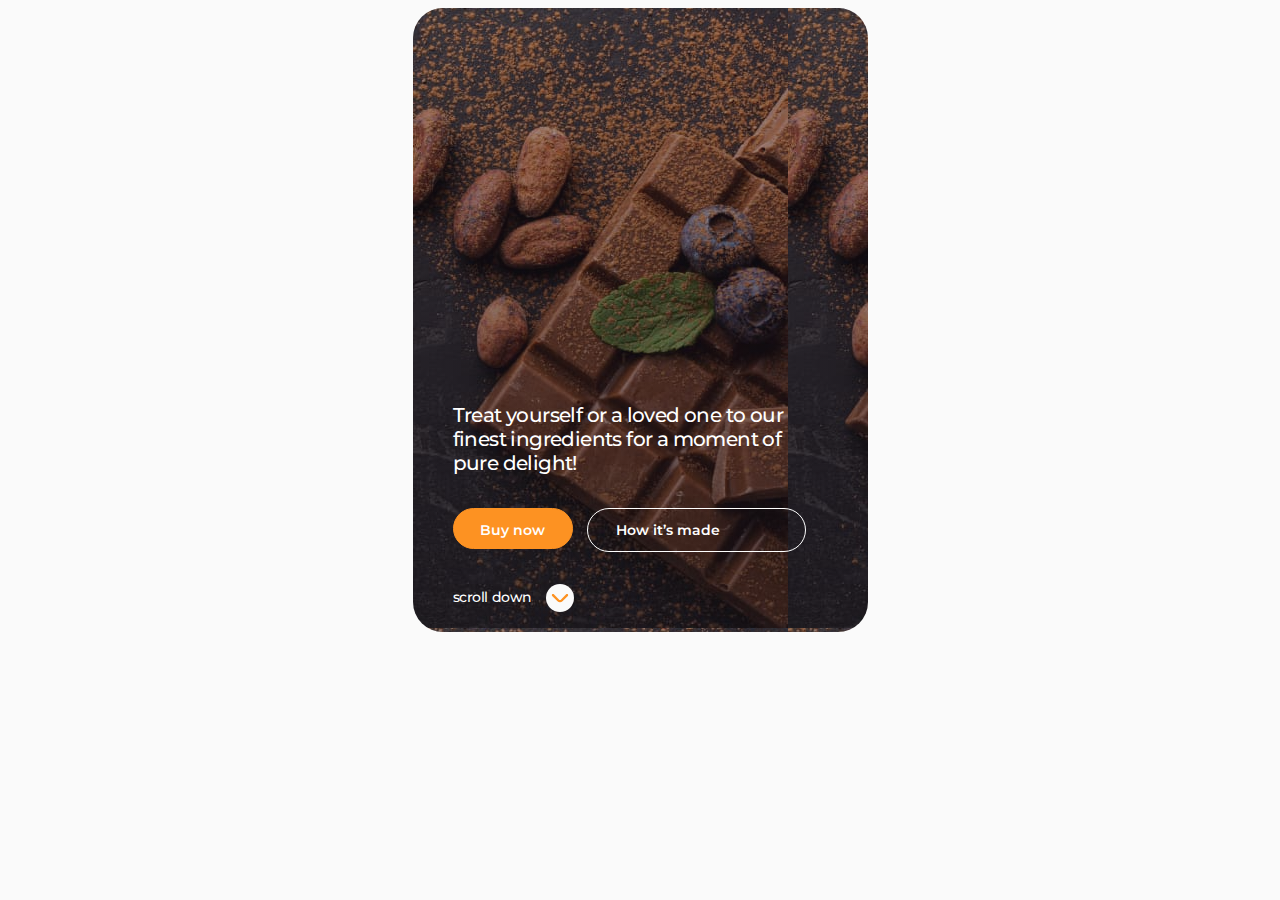
<file: index.html>
<!DOCTYPE html>
<html lang="en">
  <head>
    <meta charset="UTF-8" />
    <meta http-equiv="X-UA-Compatible" content="IE=edge" />
    <meta name="viewport" content="width=device-width, initial-scale=1.0" />
    <!-- Title -->
    <title>Simply Chocolate</title>
    <!-- Fonts -->
    <link rel="preconnect" href="https://fonts.googleapis.com" />
    <link rel="preconnect" href="https://fonts.gstatic.com" crossorigin />
    <link
      href="https://fonts.googleapis.com/css2?family=Montserrat:ital,wght@0,100..900;1,100..900&display=swap"
      rel="stylesheet"
    />
    <!-- Normalize -->
    <link
      rel="stylesheet"
      href="https://cdnjs.cloudflare.com/ajax/libs/modern-normalize/2.0.0/modern-normalize.min.css"
      integrity="sha512-4xo8blKMVCiXpTaLzQSLSw3KFOVPWhm/TRtuPVc4WG6kUgjH6J03IBuG7JZPkcWMxJ5huwaBpOpnwYElP/m6wg=="
      crossorigin="anonymous"
      referrerpolicy="no-referrer"
    />
    <!-- Styles -->
    <link rel="stylesheet" href="./css/styles-old.css" />
    <link rel="stylesheet" href="./css/styles.css" />
  </head>
  <body>
    <!-- #region header -->
    <!-- <header class="header">
      <div class="container page-header-container">
        <nav class="nav">
          <a class="logo" href="index.html"
            ><span class="logo-span">SIMPLY</span>&nbsp;CHOCOLATE
            <svg width="24" height="24" class="logo-icon">
              <use href="./images/symbol-defs.svg#chocolate-logo"></use>
            </svg>
          </a>
          <ul class="header-menu">
            <li class="menu-item">
              <a class="menu-link" href="./index.html">Home</a>
            </li>
            <li class="menu-item">
              <a class="menu-link" href="#">How it’s made?</a>
            </li>
            <li class="menu-item">
              <a class="menu-link" href="#">Chocolate is loved</a>
            </li>
          </ul>
        </nav>
        <ul class="social-list">
          <li class="social-list-item">
            <a href="" class="social-lst-link">
              <svg class="social-list-icon" width="24" height="24">
                <use href="./images/symbol-defs.svg#instagram"></use>
              </svg>
            </a>
          </li>
          <li class="social-list-item">
            <a href="" class="social-lst-link">
              <svg class="social-list-icon" width="24" height="24">
                <use href="./images/symbol-defs.svg#twitter"></use>
              </svg>
            </a>
          </li>
        </ul>
        <button class="burger-btn" type="button">
          <svg class="burger-icon" width="28" height="28">
            <use href="./images/icons.svg#burger"></use>
          </svg>
        </button>
      </div>
    </header> -->
    <!-- #endregion header -->
    <main>
      <!-- #region hero -->
      <section class="hero">
        <div class="container hero-elements">
          <h1 class="hero-title">
            Treat yourself or a loved one to our finest ingredients for a moment
            of pure delight!
          </h1>
          <div class="hero-links">
            <div class="hero-buttons">
              <button type="button" class="hero-btn">Buy now</button>
              <a href="#how-made" class="hero-made-link">How it’s made</a>
            </div>
            <div class="scroll-down">
              <a href="#benefits" class="down-link">
                scroll down<svg class="scroll-down-icon" width="28" height="28">
                  <use href="./images/symbol-defs.svg#scroll"></use>
                </svg>
              </a>
            </div>
          </div>
        </div>
      </section>
      <!-- #endregion hero  -->
      <!-- #region benefits -->
      <!-- <section id="benefits" class="benefits section-paddings">
        <div class="container benefits-container">
          <h2 class="visually-hidden">Our benefits</h2>
          <ul class="benefits-list">
            <li class="benef-item">
              <div class="benefits-icon-wrapper">
                <svg width="32" height="32">
                  <use href="./images/symbol-defs.svg#taste"></use>
                </svg>
              </div>
              <h3 class="benefits-title">Unsurpassed taste</h3>
              <p class="benef-text">
                Crafted with the finest quality cocoa beans and a dedication to
                perfection, each bite is a decadent experience that simply
                cannot be matched. Savor the richness and complexity of our
                Unsurpassed Taste and discover a new level of chocolate bliss.
              </p>
            </li>
            <li class="benef-item">
              <div class="benefits-icon-wrapper">
                <svg width="32" height="32">
                  <use href="./images/symbol-defs.svg#price"></use>
                </svg>
              </div>
              <h3 class="benefits-title">Affordable price</h3>
              <p class="benef-text">
                Indulge in high-quality chocolate without breaking the bank with
                Simply Chocolate's selection of affordable treats. Enjoy
                mouth-watering truffles and velvety chocolate bars without
                sacrificing taste or quality. Browse our selection and indulge
                in affordable luxury today.
              </p>
            </li>
            <li class="benef-item">
              <div class="benefits-icon-wrapper">
                <svg width="32" height="32">
                  <use href="./images/symbol-defs.svg#spoon"></use>
                </svg>
              </div>
              <h3 class="benefits-title">Own production</h3>
              <p class="benef-text">
                We take pride in our own production process, ensuring that every
                step is carefully crafted to perfection. From selecting the
                finest ingredients to handcrafting each piece, our attention to
                detail is evident in every bite.
              </p>
            </li>
          </ul>
        </div>
      </section> -->
      <!-- #endregion benefits -->
      <!-- #region ingredients -->
      <!-- <section class="ingredients section-paddings">
        <div class="container">
          <h2 class="ingred-title ingred-title-width">
            IT ALL ADDS UP TO ONE EXCEPTIONAL
            <span class="color-part">TASTE</span> SENSATION
          </h2>
          <p class="ingred-text">
            At Simply Chocolate, we believe that the secret to exceptional
            chocolate is in the details. From the sourcing of the finest
            ingredients to the careful crafting of each individual piece, every
            step of our process adds up to one exceptional taste sensation.
          </p>
          <ul class="ingred-list">
            <li class="ingred-item">
              <img
                class="ingred-img"
                src="./images/ingredients/milk-choc.png"
                alt="Milk chocolate"
                width="206"
                height="160"
              />
              <h3 class="ingred-item-title">milk chocolate</h3>
              <div class="ingred-overlay">
                <h3 class="card-title">Milk chocolate</h3>
                <ul class="card-list">
                  <li class="card-list-item">
                    <p class="like-btn">chocolate</p>
                  </li>
                  <li class="card-list-item">
                    <p class="like-benefits">the benefits</p>
                  </li>
                </ul>
                <p class="card-text">
                  Milk chocolate is a solid chocolate confectionery containing
                  cocoa, sugar and milk. It is the most consumed type of
                  chocolate. Chocolate was originally sold and consumed as a
                  beverage in pre-Columbian times. Although four-fifths of all
                  milk chocolate is sold in the United States and Europe.
                </p>
              </div>
            </li>
            <li class="ingred-item">
              <img
                class="ingred-img"
                src="./images/ingredients/milk.png"
                alt="Milk"
                width="206"
                height="160"
              />
              <h3 class="ingred-item-title">milk</h3>
              <div class="ingred-overlay">
                <h3 class="card-title">Milk</h3>
                <ul class="card-list">
                  <li class="card-list-item">
                    <p class="like-btn">milk</p>
                  </li>
                  <li class="card-list-item">
                    <p class="like-benefits">the benefits</p>
                  </li>
                </ul>
                <p class="card-text">
                  Milk is a white liquid food produced by the mammary glands of
                  mammals. It is the primary source of nutrition for young
                  mammals (including breastfed human infants) before they are
                  able to digest solid food.Early-lactation milk, which is
                  called colostrum, contains antibodies that strengthen the
                  immune system.
                </p>
              </div>
            </li>
            <li class="ingred-item">
              <img
                class="ingred-img"
                src="./images/ingredients/nuts.png"
                alt="Nuts"
                width="206"
                height="160"
              />
              <h3 class="ingred-item-title">nuts</h3>
              <div class="ingred-overlay">
                <h3 class="card-title">Nuts</h3>
                <ul class="card-list">
                  <li class="card-list-item">
                    <p class="like-btn">nuts</p>
                  </li>
                  <li class="card-list-item">
                    <p class="like-benefits">the benefits</p>
                  </li>
                </ul>
                <p class="card-text">
                  Almonds, pistachios, and walnuts are some types of nuts that
                  contain healthy nutrients. When eaten as part of a
                  nutrient-dense diet, these 9 nuts may offer benefits such as
                  reducing your risk of heart disease. They’re a good source of
                  fiber, healthy fats, and plant protein. Plus, they’re great on
                  their own.
                </p>
              </div>
            </li>
            <li class="ingred-item">
              <img
                class="ingred-img"
                src="./images/ingredients/semi-sweet.png"
                alt="semi sweet chocolate"
                width="206"
                height="160"
              />
              <h3 class="ingred-item-title">semi-sweet chocolate</h3>
              <div class="ingred-overlay">
                <h3 class="card-title">semi - sweet chocolate</h3>
                <ul class="card-list">
                  <li class="card-list-item">
                    <p class="like-btn">sweet chocolate</p>
                  </li>
                  <li class="card-list-item">
                    <p class="like-benefits">the benefits</p>
                  </li>
                </ul>
                <p class="card-text">
                  Semi-sweet chocolate has a cocoa solid content of 35 to 65%.
                  One of the best ways to gain an understanding of this type of
                  chocolate is to compare it to a different type of chocolate.
                  Semisweet is darker than milk chocolate. In a taste
                  comparison, it has a slightly bitter taste whereas milk
                  chocolate is sweeter and more mellow.
                </p>
              </div>
            </li>
          </ul>
        </div>
      </section> -->
      <!-- #endregion ingredients -->
      <!-- #region how made -->
      <!-- <section class="how-made container section-paddings" id="how-made">
        <h2 class="how-sect-title">
          hOW IT’S <span class="color-part">made?</span>
        </h2>
        <div class="how-content">
          <img
            src="./images//how-made/how-made.jpg"
            alt="chocolate making process"
            width="600"
            height="400"
          />
          <div class="title-ul">
            <h3 class="how-text-title">
              Try our chocolates today and discover the perfect balance of
              flavor
            </h3>
            <ul class="how-list">
              <li class="how-text-item">
                Heat the milk in a saucepan without bringing it to a boil. Add
                sugar and cocoa powder.
              </li>
              <li class="how-text-item">
                At the same time, prepare a water bath. Melt the butter on it.
              </li>
              <li class="how-text-item">
                "Mix" the milk mixture and already liquid butter. Mix thoroughly
                with a silicone spatula so that the mass becomes uniform and
                silky.
              </li>
              <li class="how-text-item">
                Heat the mixture over low heat, letting it barely boil.
              </li>
              <li class="how-text-item">
                Pour the chocolate into special containers (can be replaced with
                ice molds). Allow to cool and harden.
              </li>
            </ul>
          </div>
        </div>
      </section> -->
      <!-- #endregion how made -->

      <!-- #region reviews -->
      <!-- <section class="reviews container section-paddings" id="reviews">
        <h2 class="reviews-main-title">
          <span class="color-part">chocolate</span> is loved
        </h2>
        <ul class="reviews-list">
          <li class="reviews-item">
            <div class="rew-img-txt">
              <div class="rew-img-name">
                <img
                  class="rew-img"
                  src="./images/reviews/victoria-dobrzhanska.png"
                  alt="Victoria
                Dobrzhanska avatar"
                  width="80"
                  height="80"
                />
                <h3 class="reviews-title">Victoria Dobrzhanska</h3>
              </div>
              <p class="reviews-text">
                I love this chocolate bar. Perfect combination of light crispy
                wafer, covered in a thin layer chocolate.
              </p>
            </div>
          </li>
          <li class="reviews-item">
            <div class="rew-img-txt">
              <div class="rew-img-name">
                <img
                  class="rew-img"
                  src="./images/reviews/nazar-babenko.png"
                  alt="Nazar Babenko avatar"
                  width="80"
                  height="80"
                />
                <h3 class="reviews-title">Nazar Babenko</h3>
              </div>
              <p class="reviews-text">
                This chocolate confection is a delight! A delight! The wafer is
                light and crisp, the hazelnut cream is smooth, and the chocolate
                is good.
              </p>
            </div>
          </li>
          <li class="reviews-item">
            <div class="rew-img-txt">
              <div class="rew-img-name">
                <img
                  class="rew-img"
                  src="./images/reviews/olena-kampusch.png"
                  alt="Olena Kampusch avatar"
                  width="80"
                  height="80"
                />
                <h3 class="reviews-title">Olena Kampusch</h3>
              </div>
              <p class="reviews-text">
                Chocolate is a family favourite treat. Love the delicious smooth
                chocolate and the creaminess inside. The wafer is soft but
                crunchy.
              </p>
            </div>
          </li>
        </ul>
        <button type="button" class="review-btn">Leave a review</button>
      </section> -->
      <!-- #endregion reviews -->
    </main>
    <!-- <footer class="footer section-paddings" id="footer">
      <div class="container">
        <div class="footer-top">
          <h2 class="footer-main-title">
            <span class="color-part">Chocolate</span> a delicious cure for a bad
            day
          </h2>
          <address>
            <p class="footer-text">Contact us</p>
            <ul class="footer-address-list">
              <li class="footer-address-list-item">
                <a class="footer-address-list-link" href="tel:+380684439426">
                  +380 (68) 443-94-26</a
                >
              </li>
              <li class="footer-address-list-item">
                <a
                  class="footer-address-list-link"
                  href="mailto:simplycthoc@gmail.com"
                  >simplychoc@gmail.com</a
                >
              </li>
            </ul>
          </address>
        </div>
        <nav class="footer-nav">
          <ul class="menu">
            <li class="menu-item">
              <a class="menu-link" href="./index.html">Home</a>
            </li>
            <li class="menu-item">
              <a class="menu-link" href="#">How it’s made?</a>
            </li>
            <li class="menu-item">
              <a class="menu-link" href="#">Chocolate is loved</a>
            </li>
          </ul>
        </nav>
      </div>
    </footer> -->
  </body>
</html>
</file>
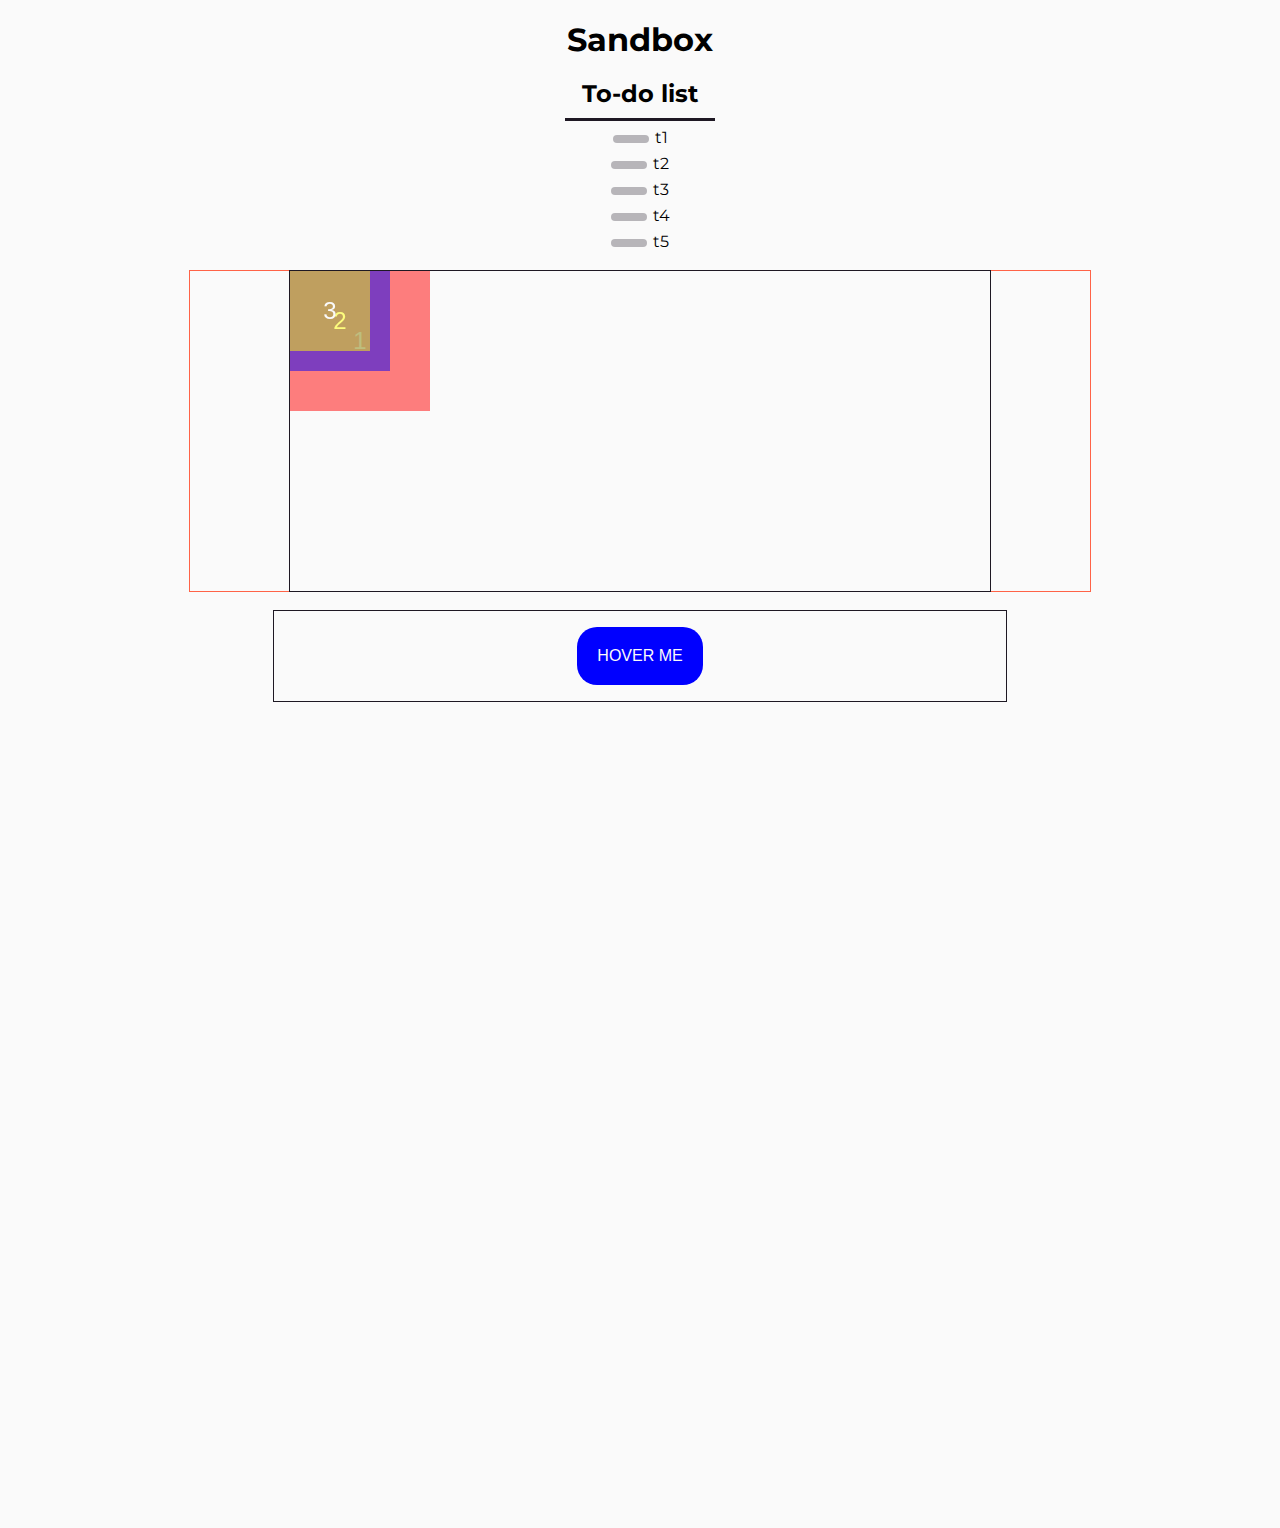
<file: sand.html>
<!DOCTYPE html>
<html lang="en">
  <head>
    <meta charset="UTF-8" />
    <meta http-equiv="X-UA-Compatible" content="IE=edge" />
    <meta name="viewport" content="width=device-width, initial-scale=1.0" />
    <!-- Title -->
    <title>Simply Chocolate</title>
    <!-- Fonts -->
    <link rel="preconnect" href="https://fonts.googleapis.com" />
    <link rel="preconnect" href="https://fonts.gstatic.com" crossorigin />
    <link
      href="https://fonts.googleapis.com/css2?family=Montserrat:ital,wght@0,100..900;1,100..900&display=swap"
      rel="stylesheet"
    />
    <!-- Normalize -->
    <link
      rel="stylesheet"
      href="https://cdnjs.cloudflare.com/ajax/libs/modern-normalize/2.0.0/modern-normalize.min.css"
      integrity="sha512-4xo8blKMVCiXpTaLzQSLSw3KFOVPWhm/TRtuPVc4WG6kUgjH6J03IBuG7JZPkcWMxJ5huwaBpOpnwYElP/m6wg=="
      crossorigin="anonymous"
      referrerpolicy="no-referrer"
    />
    <!-- Styles -->
    <link rel="stylesheet" href="./css/sand.css" />
  </head>
  <body>
    <h1 class="page-title">Sandbox</h1>

    <!-- To-do deco -->
    <section class="container to-do">
      <h2 class="to-do-title">To-do list</h2>
      <ul class="to-do-ul">
        <li class="to-d-item">t1</li>
        <li class="to-d-item">t2</li>
        <li class="to-d-item">t3</li>
        <li class="to-d-item">t4</li>
        <li class="to-d-item">t5</li>
      </ul>
    </section>

    <!-- Position -->
    <section class="container position"></section>
    <div class="wrapper">
      <div class="container-position">
        <div class="box red">1</div>
        <div class="box blue">2</div>
        <div class="box yellow">3</div>
      </div>
    </div>

    <!-- Transition -->
    <div class="trans">
      <button class="btn">hover me</button>
    </div>
  </body>
</html>
</file>
<file: css/styles.css>
body {
  font-family: Montserrat, sans-serif;
  background-color: #fafafa;
}
ul,
ol {
  list-style-type: none;
  margin-bottom: 0;
  margin-top: 0;
  padding-left: 0;
}
img {
  display: block;
}
a {
  text-decoration: none;
  color: inherit;
}
button {
  cursor: pointer;
  font-family: Montserrat, sans-serif;
}
address {
  font-style: normal;
}
h1,
h2,
h3,
h4,
h5,
h6,
p {
  margin-top: 0;
  margin-bottom: 0;
}
.visually-hidden {
  position: absolute;
  width: 1px;
  height: 1px;
  margin: -1px;
  border: 0;
  padding: 0;
  white-space: nowrap;
  clip-path: inset(100%);
  clip: rect(0 0 0 0);
  overflow: hidden;
}
.container {
  /* max-width: 367px; */
  /* padding-left: 16px; */
  padding-right: 16px;
  margin-left: auto;
  margin-right: auto;
}
@media screen and (min-width: 768px) {
  .container {
    max-width: 768px;
  }
}
@media screen and (min-width: 1168px) {
  .container {
    max-width: 1168px;
  }
}

.section-paddings {
  padding-top: 50px;
  padding-bottom: 50px;
}

.page-header-container {
  display: flex;
  align-items: center;
  /* column-gap: 90px; */
  padding: 20px 16px 14px 16px;
}
.nav {
  display: flex;
  justify-content: space-between;
  align-items: center;
  flex-grow: 1;
}
.logo {
  display: flex;
  align-items: center;
  font-weight: 700;
  font-size: 18px;
  line-height: 1.11;
  letter-spacing: -0.03em;
  color: #111111;
}
.logo-span {
  font-style: italic;
}
.logo-icon {
  margin-left: 4px;
}

.header-menu,
.social-list {
  display: none;
}
@media screen and (min-width: 768px) {
  .header-menu,
  .social-list {
    display: flex;
    align-items: baseline;
    column-gap: 24px;
  }
}

.burger-btn {
  cursor: pointer;
  border: 0;
  background-color: transparent;
  padding: 0;
}
@media screen and (min-width: 768px) {
  .burger-btn {
    display: none;
  }
}

@media screen and (min-width: 768px) {
  .menu-link {
    display: block;
    padding-top: 30px;
    padding-bottom: 30px;
    font-weight: 500;
    font-size: 14px;
    line-height: 1.14;
    letter-spacing: -0.02em;
    transition: color 250ms cubic-bezier(0.4, 0, 0.2, 1);
  }
  .menu-link:hover,
  .menu-link:focus {
    color: #fd9222;
  }
  .social-list {
    display: flex;
    column-gap: 18px;
  }
  .social-lst-link {
    display: block;
    line-height: 0;
    stroke: #111;
    transition: stroke 250ms cubic-bezier(0.4, 0, 0.2, 1);
  }
  .social-lst-link:hover,
  .social-lst-link:focus {
    stroke: #fd9222;
  }

  .social-list-icon {
    fill: none;
  }
}

@media screen and (min-width: 768px) {
  .header-menu {
    margin-right: 48px;
  }
}
@media screen and (min-width: 1168px) {
  .header-menu {
    margin-right: 156px;
  }
}

/* ==== HERO ==== */

.hero {
  background-color: #1e1823;
  max-width: 375px;
  margin-left: auto;
  margin-right: auto;
  border-radius: 30px;
  margin-bottom: 72px;
  background-image: linear-gradient(
      rgba(30, 24, 35, 0.4),
      rgba(30, 24, 35, 0.4)
    ),
    url(../images/hero/hero-bkg-mobile.jpg);
  padding: 395px 40px 20px;
}
.hero-elements {
  display: flex;
  flex-direction: column;
}
.hero-title {
  font-weight: 500;
  font-size: 20px;
  line-height: 1.21;
  letter-spacing: -0.03em;
  color: #fff;
  margin-bottom: 32px;
}
.hero-buttons {
  display: flex;
  gap: 14px;
}
.hero-links {
  display: flex;
  justify-content: space-between;
  align-items: center;
  flex-wrap: wrap;
  row-gap: 32px;
}
.hero-btn {
  font-weight: 600;
  font-size: 14px;
  color: #fff;
  background-color: #fd9222;
  cursor: pointer;
  border-radius: 100px;
  padding: 12px 0;
  width: 120px;
  height: 41px;
  border: 1px solid #fd9222;
  transition: color 250ms cubic-bezier(0.4, 0, 0.2, 1),
    background-color 250ms cubic-bezier(0.4, 0, 0.2, 1),
    border 250ms cubic-bezier(0.4, 0, 0.2, 1);
}
.hero-btn:hover,
.hero-btn:focus {
  color: #fd9222;
  background-color: #fcf1e0;
  border: 1px solid #fcf1e0;
}
.hero-made-link {
  font-weight: 600;
  font-size: 14px;
  color: #fff;
  border: 1px solid #fff;
  border-radius: 100px;
  padding: 12px 28px;
  transition: color 250ms cubic-bezier(0.4, 0, 0.2, 1),
    border-color 250ms cubic-bezier(0.4, 0, 0.2, 1);
  width: 161px;
}
.hero-made-link:hover,
.hero-made-link:focus {
  color: #fd9222;
  border-color: #fd9222;
}
.scroll-down {
  display: flex;
  gap: 14px;
  align-items: center;
}
.scroll-down-icon {
  fill: #fd9222;
  background-color: #fafafa;
  border-radius: 50%;
}
.down-link {
  display: flex;
  align-items: center;
  gap: 14px;
  font-weight: 500;
  font-size: 14px;
  line-height: 1.28;
  letter-spacing: -0.03em;
  color: #fff;
  transition: color 250ms cubic-bezier(0.4, 0, 0.2, 1);
}
.down-link:hover,
.down-link:focus {
  color: #fd9222;
}
</file>
<file: css/sand.css>
/* #region basics */
body {
  font-family: Montserrat, sans-serif;
  background-color: #fafafa;
  height: 1500px;
}
ul,
ol {
  list-style-type: none;
  margin-bottom: 0;
  margin-top: 0;
  padding-left: 0;
}
img {
  display: block;
}
a {
  text-decoration: none;
  color: inherit;
}
button {
  cursor: pointer;
  font-family: Montserrat, sans-serif;
}
address {
  font-style: normal;
}
h1,
h2,
h3,
h4,
h5,
h6,
p {
  margin-top: 0;
  margin-bottom: 0;
}
.visually-hidden {
  position: absolute;
  width: 1px;
  height: 1px;
  margin: -1px;
  border: 0;
  padding: 0;
  white-space: nowrap;
  clip-path: inset(100%);
  clip: rect(0 0 0 0);
  overflow: hidden;
}
.container {
  max-width: 1168px;
  padding-left: 16px;
  padding-right: 16px;
  margin-left: auto;
  margin-right: auto;
}
/* #endregion basics */
/* #region To-do */
.to-do-title {
  text-align: center;
}

.to-do-title::after {
  display: block;
  content: '';
  margin: 10px auto 0;
  width: 150px;
  height: 3px;
  background-color: #1e1823;
}
.to-do-ul {
  display: flex;
  flex-direction: column;
  align-items: center;
}
.to-d-item::before {
  content: '';
  width: 36px;
  height: 8px;
  border-radius: 4px;
  background-color: rgba(30, 24, 35, 0.3);
  display: inline-block;
  margin-right: 6px;
  margin-top: 14px;
}
.page-title {
  text-align: center;
  margin: 20px auto;
}
/* #endregion To-do */
/* #region position */
.wrapper {
  width: 900px;
  margin: 20px auto 0;
  outline: 1px solid tomato;
}
.container-position {
  width: 700px;
  height: 320px;
  margin: 0 auto;
  outline: 1px solid #1e1823;
  position: relative;
}
.box {
  display: flex;
  justify-content: center;
  align-items: center;
  color: #fafafa;
  font-family: sans-serif;
  font-size: 24px;
}
.red {
  position: absolute;
  top: 0;
  left: 0;

  width: 140px;
  height: 140px;
  background-color: rgba(255, 0, 0, 0.5);
}
.blue {
  width: 100px;
  height: 100px;
  background-color: rgba(0, 0, 255, 0.5);
  position: fixed;
}
.yellow {
  position: absolute;
  top: 0;
  left: 0;
  width: 80px;
  height: 80px;
  background-color: rgba(255, 255, 0, 0.5);
}
/* #endregion position */
/* #region transition */
.trans {
  width: 700px;
  margin: 20px auto;
  padding: 16px;
  outline: 1px solid #1e1823;
}
.btn {
  display: block;
  padding: 20px;
  font-family: sans-serif;
  font-size: 16px;
  text-transform: uppercase;
  border: none;
  border-radius: 20px;
  cursor: pointer;
  margin: 0 auto;
  color: #fafafa;
  background-color: blue;
  transition: background-color 250ms, color 250ms, font-weight 250ms;
}
.btn:hover,
.btn:focus {
  background-color: tomato;
  color: #000;
  font-weight: 700;
}
/* #endregion transition */
</file>
<file: css/styles-old.css>
/* #region basics reset styles */
/* body {
  font-family: Montserrat, sans-serif;
  background-color: #fafafa;
}
ul,
ol {
  list-style-type: none;
  margin-bottom: 0;
  margin-top: 0;
  padding-left: 0;
}
img {
  display: block;
}
a {
  text-decoration: none;
  color: inherit;
}
button {
  cursor: pointer;
  font-family: Montserrat, sans-serif;
}
address {
  font-style: normal;
}
h1,
h2,
h3,
h4,
h5,
h6,
p {
  margin-top: 0;
  margin-bottom: 0;
} */
/* .visually-hidden {
  position: absolute;
  width: 1px;
  height: 1px;
  margin: -1px;
  border: 0;
  padding: 0;
  white-space: nowrap;
  clip-path: inset(100%);
  clip: rect(0 0 0 0);
  overflow: hidden;
}
.container {
  max-width: 1168px;
  padding-left: 16px;
  padding-right: 16px;
  margin-left: auto;
  margin-right: auto;
} */
/* .section-paddings {
  padding-top: 50px;
  padding-bottom: 50px;
} */
/* #endregion basicsreset styles */

/* #region header */
/* .page-header-container {
  display: flex;
  align-items: center;
  column-gap: 90px;
} */
/* .nav {
  display: flex;
  justify-content: space-between;
  align-items: center;
  flex-grow: 1;
}
.logo {
  display: flex;
  align-items: center;
  font-weight: 700;
  font-size: 18px;
  line-height: 1.11;
  letter-spacing: -0.03em;
  color: #111111;
}
.logo-span {
  font-style: italic;
}
.logo-icon {
  margin-left: 4px;
} */
/* .header-menu {
  display: flex;
  align-items: baseline;
  column-gap: 24px;
} */

/* .menu-link {
  display: block;
  padding-top: 30px;
  padding-bottom: 30px;
  font-weight: 500;
  font-size: 14px;
  line-height: 1.14;
  letter-spacing: -0.02em;
  transition: color 250ms cubic-bezier(0.4, 0, 0.2, 1);
}
.menu-link:hover,
.menu-link:focus {
  color: #fd9222;
}
.social-list {
  display: flex;
  column-gap: 18px;
}
.social-lst-link {
  display: block;
  line-height: 0;
  stroke: #111;
  transition: stroke 250ms cubic-bezier(0.4, 0, 0.2, 1);
}
.social-lst-link:hover,
.social-lst-link:focus {
  stroke: #fd9222;
}

.social-list-icon {
  fill: none;
} */
/* #endregion header */

/* #region hero */
/* .hero {
  background-color: #1e1823;
  max-width: 1200px;
  margin-left: auto;
  margin-right: auto;
  border-radius: 30px;
  margin-bottom: 72px;
  background-image: linear-gradient(
      rgba(30, 24, 35, 0.4),
      rgba(30, 24, 35, 0.4)
    ),
    url(../images/hero-bcg-img.jpg);
}
.hero-elements {
  display: flex;
  flex-direction: column;
}

.hero-title {
  font-weight: 500;
  font-size: 28px;
  line-height: 1.21;
  letter-spacing: -0.03em;
  color: #fff;
  max-width: 484px;
  margin-bottom: 32px;
} */
/* .hero-buttons {
  display: flex;
  gap: 14px;
}
.hero-links {
  display: flex;
  justify-content: space-between;
  align-items: center;
} */
.hero-btn {
  font-weight: 600;
  font-size: 14px;
  color: #fff;
  background-color: #fd9222;
  cursor: pointer;
  border-radius: 100px;
  padding: 14px 40px;
  /* width: 144px;
  height: 45px; */
  border: 1px solid #fd9222;
  transition: color 250ms cubic-bezier(0.4, 0, 0.2, 1),
    background-color 250ms cubic-bezier(0.4, 0, 0.2, 1),
    border 250ms cubic-bezier(0.4, 0, 0.2, 1);
}
.hero-btn:hover,
.hero-btn:focus {
  color: #fd9222;
  background-color: #fcf1e0;
  border: 1px solid #fcf1e0;
}
.hero-made-link {
  font-weight: 600;
  font-size: 14px;
  color: #fff;
  border: 1px solid #fff;
  border-radius: 100px;
  padding: 14px 40px;
  transition: color 250ms cubic-bezier(0.4, 0, 0.2, 1),
    border-color 250ms cubic-bezier(0.4, 0, 0.2, 1);
}
.hero-made-link:hover,
.hero-made-link:focus {
  color: #fd9222;
  border-color: #fd9222;
}
.scroll-down {
  display: flex;
  gap: 14px;
  align-items: center;
}
.scroll-down-icon {
  fill: #fd9222;
  background-color: #fafafa;
  border-radius: 50%;
}
.down-link {
  display: flex;
  align-items: center;
  gap: 14px;
  font-weight: 500;
  font-size: 14px;
  line-height: 1.28;
  letter-spacing: -0.03em;
  color: #fff;
  transition: color 250ms cubic-bezier(0.4, 0, 0.2, 1);
}
.down-link:hover,
.down-link:focus {
  color: #fd9222;
}
/* #endregion hero */

/* #region benefits */

.benefits {
  background-color: #1e1823;
  margin-bottom: 50px;
}
.benefits-container {
  padding: 0 34px;
}
.benefits-list {
  display: flex;
  /* padding: 0 50px; */
  column-gap: 88px;
}
.benef-item {
  max-width: calc((100% - 2 * 88px) / 3);
  max-width: 308px;
  position: relative;
}
.benefits-icon-wrapper {
  display: flex;
  justify-content: center;
  align-items: center;
  margin-bottom: 22px;
  border: 1px solid rgba(255, 255, 255, 0.5);
  border-radius: 365px;
  width: 62px;
  height: 62px;
}
.benefits-title {
  font-weight: 600;
  font-size: 18px;
  /* letter-spacing: 0.01em; */
  color: #fff;
  margin-bottom: 18px;
}
.benef-text {
  font-size: 14px;
  line-height: 1.29;
  letter-spacing: -0.02em;
  color: rgba(255, 255, 255, 0.7);
}
.benef-item:not(:last-child)::after {
  content: '';
  width: 1px;
  height: 50%;
  top: 50%;
  background-color: rgba(255, 255, 255, 0.5);
  position: absolute;
  top: 50%;
  right: -18px;
  transform: translateY(-50%);
}
/* #endregion */

/* #region ingredients */

.color-part {
  color: #fd9222;
}

.ingred-title {
  font-weight: 600;
  font-size: 24px;
  line-height: 1.17;
  letter-spacing: -0.03em;
  text-transform: uppercase;
  text-align: center;
  color: #111;
}
.ingred-title-width {
  max-width: 411px;
  margin: 0 auto 28px;
}
.ingred-text {
  max-width: 488px;
  margin-bottom: 54px;
  margin-left: auto;
  margin-right: auto;
  font-size: 14px;
  line-height: 1.29;
  letter-spacing: -0.02em;
  text-align: center;
  color: #111;
}
.ingred-list {
  display: flex;
  column-gap: 24px;
}
.ingred-item {
  width: calc((100% - 72px) / 3);
  padding: 28px 32px;
  border-radius: 15px;
  color: #fff;
  border: 1px solid #fd9222;
  position: relative;
  overflow: hidden;
}
.ingred-item:hover .ingred-overlay,
.ingred-item:focus .ingred-overlay {
  transform: translateY(0%);
}

.ingred-item:nth-child(even) {
  background-color: #fff;
  color: #111;
}
.ingred-item:nth-child(4n + 1) {
  background-color: #fd9222;
}
.ingred-item:nth-child(4n + 3) {
  background-color: #1e1823;
  border: 1px solid #1e1823;
}
.ingred-img {
  margin-bottom: 32px;
}
.ingred-item-title {
  font-weight: 600;
  font-size: 14px;
  line-height: 1.29;
  letter-spacing: -0.02em;
  text-transform: uppercase;
}

.ingred-overlay {
  position: absolute;
  width: 100%;
  height: 100%;
  top: 0;
  left: 0;
  background-color: #fff;
  border-radius: 15px;
  overflow: auto;
  color: #111;
  transform: translateY(101%);
  transition: transform 500ms;
  padding: 20px;
}
.card-title {
  font-weight: 600;
  font-size: 18px;
  letter-spacing: -0.03em;
  text-transform: uppercase;
  color: #111;
  margin-bottom: 8px;
}
.card-list {
  display: flex;
  gap: 6px;
  margin-bottom: 14px;
}
.card-list-item {
}
.like-btn {
  border-radius: 35px;
  padding: 6px 16px;
  background-color: #fd9222;
  font-weight: 400;
  font-size: 10px;
  line-height: 1.2;
  color: #fff;
  border: 1px solid #fd9222;
}
.like-benefits {
  border: 1px solid #fd9222;
  border-radius: 35px;
  padding: 6px 16px;
  background-color: #fafafa;
  font-weight: 400;
  font-size: 10px;
  line-height: 1.2;
  color: #111;
}
.card-text {
  font-weight: 400;
  font-size: 14px;

  /* line-height: 18px; */
  line-height: 1.28571;
  letter-spacing: -0.02em;
  color: #111;
}
/* #endregion ingredients */

/* #region how-made */

.how-sect-title {
  font-weight: 600;
  font-size: 24px;
  line-height: 1.17;
  letter-spacing: -0.03em;
  text-transform: uppercase;
  text-align: center;
  color: #111;
  margin-bottom: 50px;
}
.how-content {
  display: flex;
  gap: 20px;
}
.title-ul {
  display: flex;
  flex-direction: column;
  gap: 28px;
  padding: 32px;
  background-color: #fff;
  border-radius: 15px;
}
.how-text-title {
  font-weight: 600;
  font-size: 18px;
  line-height: 1.33;
  color: #111;
  max-width: 350px;
}
.how-list {
  display: flex;
  flex-direction: column;
  gap: 24px;
}
.how-text-item {
  font-size: 14px;
  line-height: 1.29;
  letter-spacing: -0.02em;
  color: #111;
}
/* #endregion how-made */

/* #region reviews*/
.reviews {
  display: flex;
  flex-direction: column;
  align-items: center;
  padding-bottom: 100px;
}
.reviews-main-title {
  font-weight: 600;
  font-size: 24px;
  line-height: 1.17;
  letter-spacing: -0.03em;
  text-transform: uppercase;
  text-align: center;
  color: #111;
  margin-bottom: 50px;
}
.reviews-list {
  display: flex;
  gap: 28px;
  margin-bottom: 50px;
}
.reviews-item {
  display: flex;
  flex-direction: column;
  justify-content: center;
}
.rew-img-txt {
  display: flex;
  flex-direction: column;
}
.rew-img-name {
  display: flex;
  flex-direction: column;
  align-items: center;
  z-index: 1;
  gap: 18px;
}
.reviews-title {
  font-weight: 600;
  font-size: 18px;
  line-height: 1.33;
  color: #111;
}
.reviews-text {
  font-size: 14px;
  line-height: 1.29;
  letter-spacing: -0.02em;
  text-align: center;
  color: rgba(17, 17, 17, 0.7);
  padding: 104px 24px 24px 24px;
  background-color: #fff;
  box-shadow: 0 9px 100px 0 rgba(17, 17, 17, 0.03);
  border-right: 15px;
  border: 1px solid rgba(17, 17, 17, 0.1);
  border-radius: 15px;
  max-width: 360px;
  margin-top: -80px;
  min-height: 200px;
}
.review-btn {
  font-weight: 600;
  font-size: 18px;
  color: #111;

  border: 1px solid #fd9222;
  border-radius: 100px;
  padding: 14px 40px;
  width: 222px;
  height: 50px;
  transition: color 250ms cubic-bezier(0.4, 0, 0.2, 1),
    background-color 250ms cubic-bezier(0.4, 0, 0.2, 1);
}
.review-btn:hover,
.review-btn:focus {
  color: #fff;
  background-color: #fd9222;
}
/* #endregion reviews*/

/* #region footer */
.footer {
  background-color: #1e1823;
  color: #fff;
}
.footer-top {
  display: flex;
  justify-content: space-between;
  border-bottom: 1px solid rgba(255, 255, 255, 0.1);
  padding-bottom: 50px;
}
.footer-main-title {
  max-width: 300px;
  font-weight: 500;
  font-size: 28px;
  line-height: 1.21;
  letter-spacing: -0.02em;
}
.footer-text {
  font-weight: 500;
  font-size: 14px;
  line-height: 1.29;
  margin-bottom: 14px;
}
/* .footer-address-list {
} */
.footer-address-list-link {
  font-size: 14px;
  line-height: 1.29;
  letter-spacing: -0.02em;
  transition: color 250ms cubic-bezier(0.4, 0, 0.2, 1);
}
.footer-address-list-link:hover,
.footer-address-list-link:focus {
  color: #fd9222;
}
.footer-address-list-item:not(:last-child) {
  margin-bottom: 4px;
}
/* #endregion footer */

/* #region ==== SANDBOX ==== */

.sand {
  text-transform: uppercase;
  font-size: 18px;
  font-weight: 700;
}

/* #endregion ==== SANDBOX ==== */
</file>
